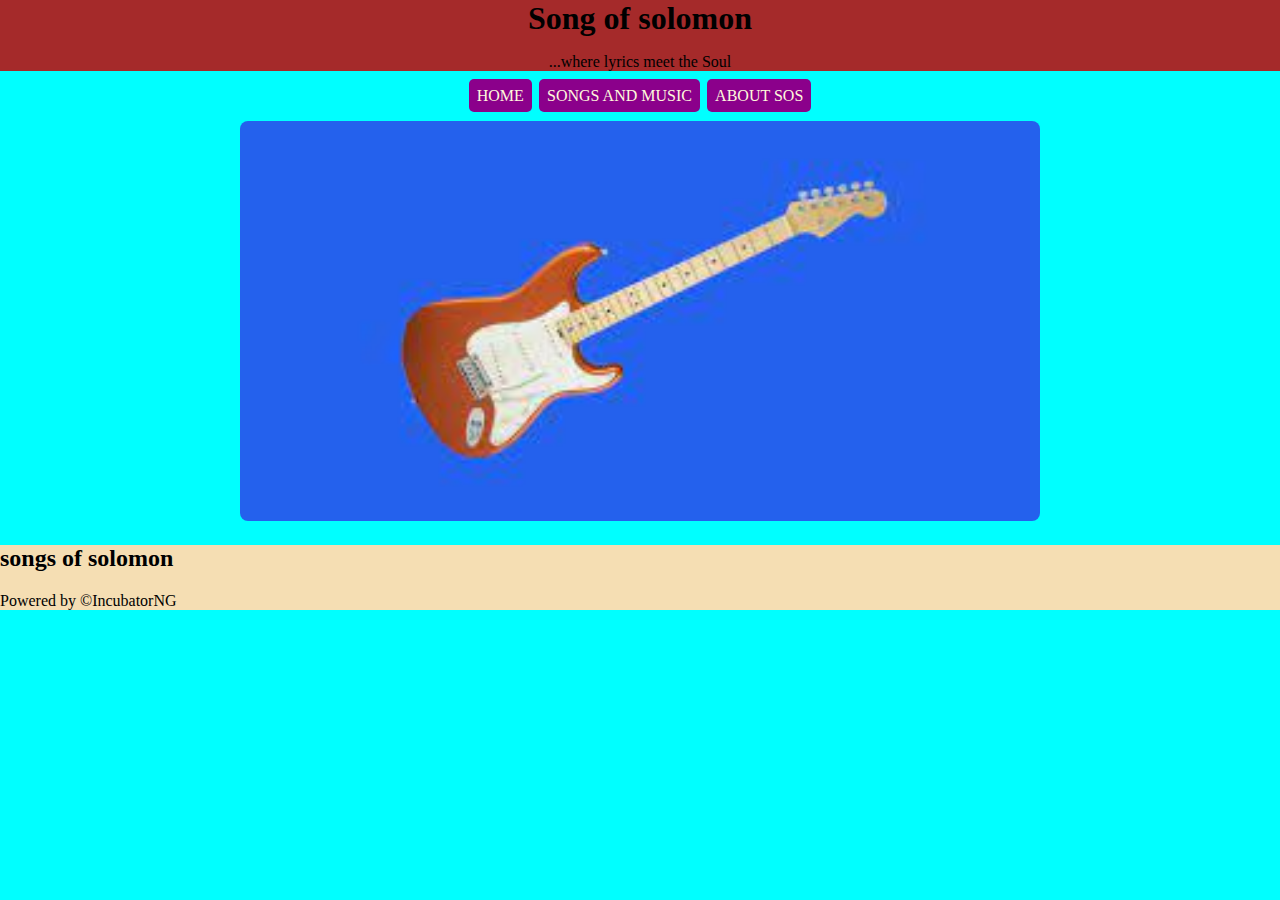
<file: index.html>
<!DOCTYPE html>
<html lang="en">
<head>
    <meta charset="UTF-8">
    <meta http-equiv="X-UA-Compatible" content="IE=edge">
    <meta name="viewport" content="width=device-width, initial-scale=1.0">
    <title>Home of Music</title>
    <link rel="stylesheet" href="./style.css">
    <style>
body {
    background-color: sienna;
}
    </style>
</head>
<body style="background-color: aqua;">
    <header>
<h1>Song of solomon</h1>
<p>...where lyrics meet the Soul</p>
    </header>
    <nav>
<ul>
    <li><a href="./index.html">Home</a></li>
    <li><a href="./music.html">Songs and Music</a></li>
    <li><a href="./about.html">About SOS</a></li>
</ul>
    </nav>

    <section>
        <img src="./images.jpeg/download (1).jpg" alt="" class="home_banner">

    </section>
    <footer>
        <h2>songs of solomon</h2>
        <p>Powered by &COPY;IncubatorNG</p>

    </footer>
</body>
</html>
</file>
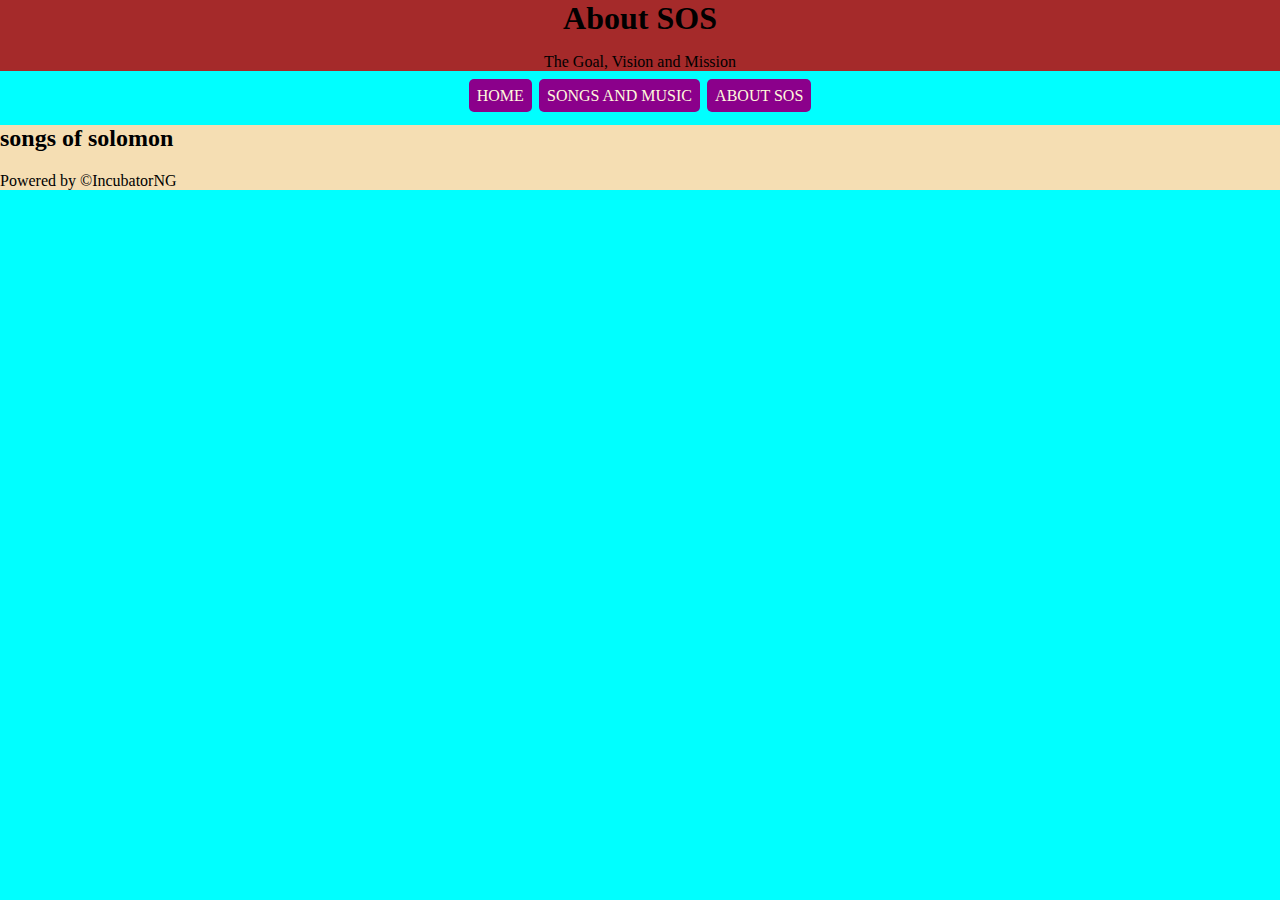
<file: about.html>
<!DOCTYPE html>
<html lang="en">
<head>
    <meta charset="UTF-8">
    <meta http-equiv="X-UA-Compatible" content="IE=edge">
    <meta name="viewport" content="width=device-width, initial-scale=1.0">
    <title>Home of Music</title>
    <link rel="stylesheet" href="./style.css">
    <style>
body {
    background-color: sienna;
}
    </style>
</head>
<body style="background-color: aqua;">
    <header>
<h1>About SOS</h1>
<p>The Goal, Vision and Mission</p>
    </header>
    <nav>
<ul>
    <li><a href="./index.html">Home</a></li>
    <li><a href="./music.html">Songs and Music</a></li>
    <li><a href="./about.html">About SOS</a></li>
</ul>
    </nav>
    <section>

    </section>
    <footer>
        <h2>songs of solomon</h2>
        <p>Powered by &COPY;IncubatorNG</p>

    </footer>
</body>
</html>
</file>
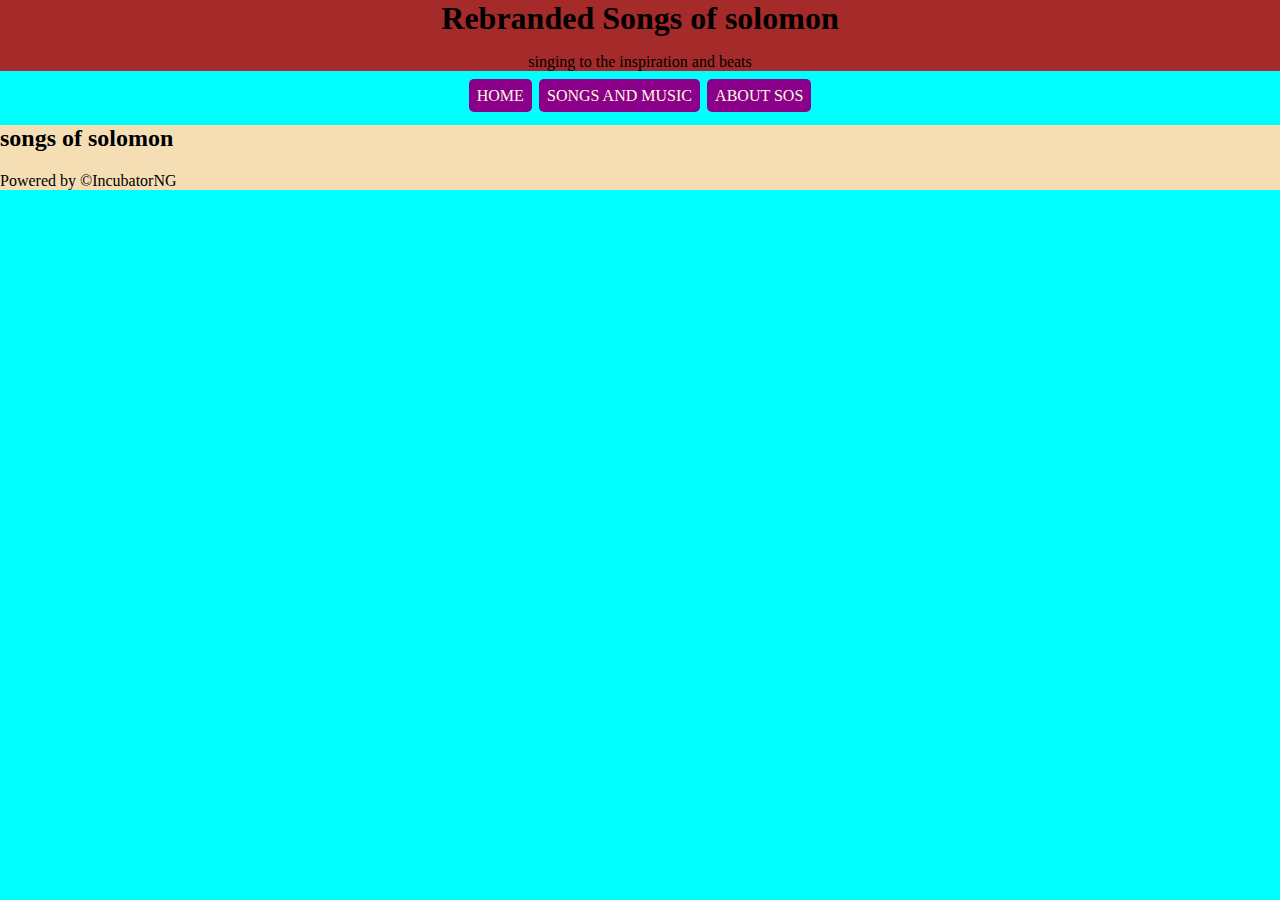
<file: music.html>
<!DOCTYPE html>
<html lang="en">
<head>
    <meta charset="UTF-8">
    <meta http-equiv="X-UA-Compatible" content="IE=edge">
    <meta name="viewport" content="width=device-width, initial-scale=1.0">
    <title>Home of Music</title>
    <link rel="stylesheet" href="./style.css">
    <style>
body {
    background-color: sienna;
}
    </style>
</head>
<body style="background-color: aqua;">
    <header>
<h1>Rebranded Songs of solomon</h1>
<p>singing to the inspiration and beats</p>
    </header>
    <nav>
<ul>
    <li><a href="./index.html">Home</a></li>
    <li><a href="./music.html">Songs and Music</a></li>
    <li><a href="./about.html">About SOS</a></li>
</ul>
    </nav>
    <section>

    </section>
    <footer>
        <h2>songs of solomon</h2>
        <p>Powered by &COPY;IncubatorNG</p>

    </footer>
</body>
</html>
</file>
<file: style.css>
/*body section*/
 body{
    background-color: whitesmoke;margin: 0;
}
/*xx body section xx*/
header h1{margin: 0;}
header{background-color: brown;}
footer{background-color: wheat; clear: both;}

header p {text-align: center;}
header h1 {text-align: center;}
    



/* nav section*/
nav, ul{text-align: center;} 

li{list-style-type: none;
    padding: 0.1rem;
    display: inline;
}

    ul {padding-inline-start: 0;
    
 }
 /*xx nav section xx*/

 a:link, a:visited{text-decoration: none;
    padding: 0.5rem;color: cornsilk;
    background-color: darkmagenta;border-radius: 5px;
    text-transform: uppercase;
}
 
 a:hover{
     background-color: black;
     color: whitesmoke;
 }
 /*home banner section*/
 .home_banner{
    height: 25rem;
    width: 50rem;
    border-radius: 00.5rem;
}
img {
    text-align: center;
    align-self: center;
}
section {
    text-align: center;
}
    
    

 /* xx home banner section xx*/
</file>
